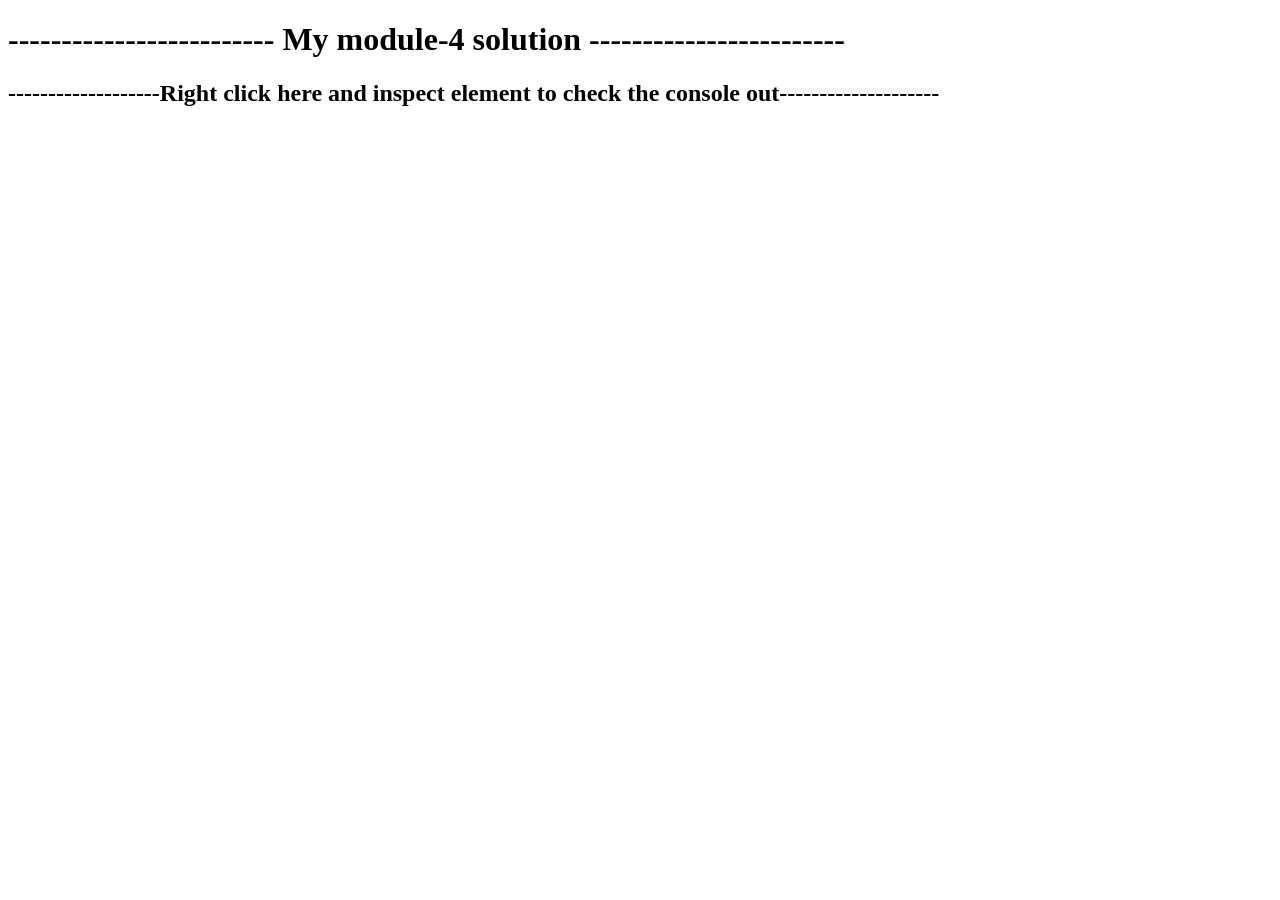
<file: assignement_week4/index.html>
<!DOCTYPE html>
<html lang="en">
<head>
    <meta charset="UTF-8">
    <meta name="viewport" content="width=device-width, initial-scale=1.0">
    <title>Document</title>
</head>
<body>
    <h1>------------------------- My module-4 solution ------------------------</h1>
  <h2>-------------------Right click here and inspect element to check the console out--------------------</h2>
	<script src="script.js" ="text/javascript">
	
		</script>

</body>
</html>
</file>
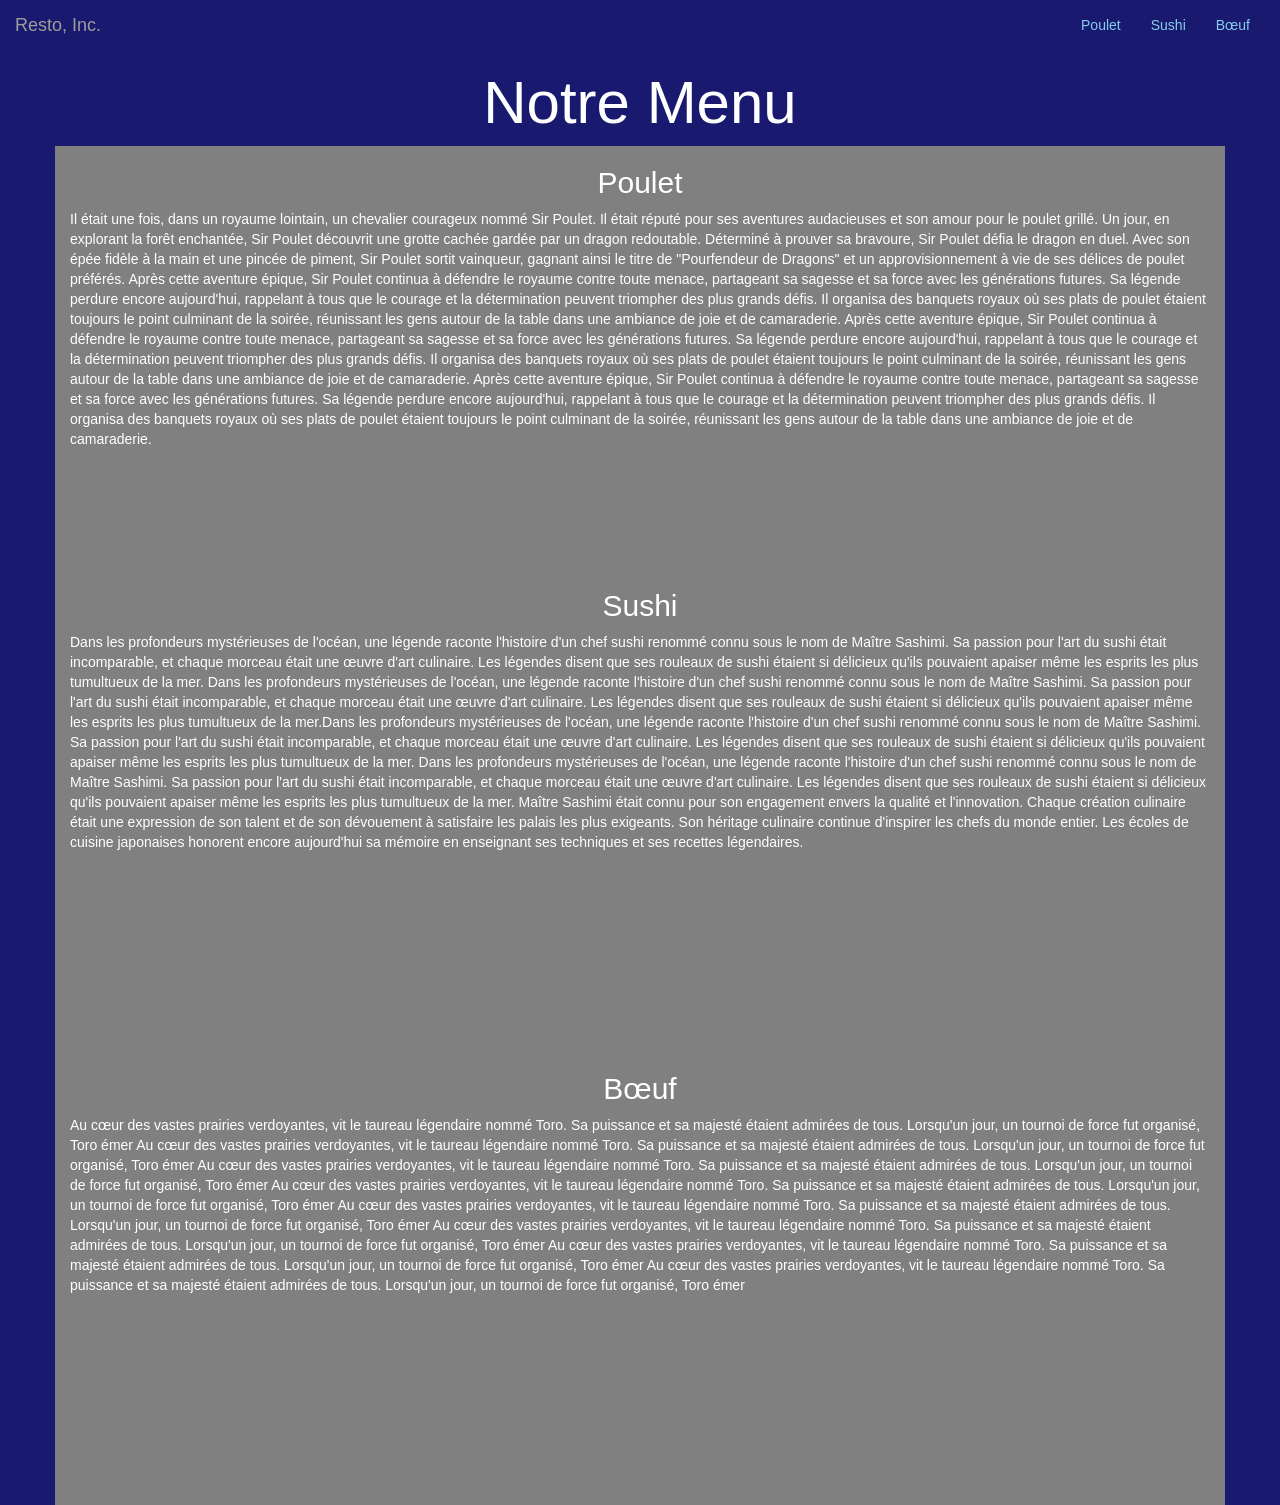
<file: week3/index.html>
<!DOCTYPE html>
<html lang="fr">
<head>
  <title>Exemple Bootstrap</title>
  <meta charset="utf-8">
  <meta name="viewport" content="width=device-width, initial-scale=1">
  <link rel="stylesheet" href="https://maxcdn.bootstrapcdn.com/bootstrap/3.4.1/css/bootstrap.min.css">
  <link rel="stylesheet" type="text/css" href="style.css">
  <script src="https://ajax.googleapis.com/ajax/libs/jquery/3.5.1/jquery.min.js"></script>
  <script src="https://maxcdn.bootstrapcdn.com/bootstrap/3.4.1/js/bootstrap.min.js"></script>
</head>
<body>

<nav class="navbar navbar-inverse">
  <div class="container-fluid">
    <div class="navbar-header">
      <button type="button" class="navbar-toggle" data-toggle="collapse" data-target="#myNavbar">
        <span class="icon-bar"></span>
        <span class="icon-bar"></span>
        <span class="icon-bar"></span>                        
      </button>
      <a class="navbar-brand" href="#">Resto, Inc.</a>
    </div>
    <div class="collapse navbar-collapse" id="myNavbar">
      <ul class="nav navbar-nav navbar-right">
        <li><a href="#" class="nav-link" data-target="chickstory">Poulet</a></li>
        <li><a href="#" class="nav-link" data-target="sushistory">Sushi</a></li>
        <li><a href="#" class="nav-link" data-target="beefstory">Bœuf</a></li>

      </ul>
    </div>
  </div>
</nav>

<h1 class="text-center">Notre Menu</h1>

<div id="main-content" class="container">
  <div id="home-tiles" class="row">
    <div class="col-md-12 col-sm-12 col-xs-12">
      <p id="chickstory">
        <h2>Poulet</h2>
        Il était une fois, dans un royaume lointain, un chevalier courageux nommé Sir Poulet. Il était réputé pour ses aventures audacieuses et son amour pour le poulet grillé. Un jour, en explorant la forêt enchantée, Sir Poulet découvrit une grotte cachée gardée par un dragon redoutable. Déterminé à prouver sa bravoure, Sir Poulet défia le dragon en duel. Avec son épée fidèle à la main et une pincée de piment, Sir Poulet sortit vainqueur, gagnant ainsi le titre de "Pourfendeur de Dragons" et un approvisionnement à vie de ses délices de poulet préférés.
        <!-- Ajoutez plus de contenu ici -->
        <!-- Exemple : -->
        
        Après cette aventure épique, Sir Poulet continua à défendre le royaume contre toute menace, partageant sa sagesse et sa force avec les générations futures. Sa légende perdure encore aujourd'hui, rappelant à tous que le courage et la détermination peuvent triompher des plus grands défis. Il organisa des banquets royaux où ses plats de poulet étaient toujours le point culminant de la soirée, réunissant les gens autour de la table dans une ambiance de joie et de camaraderie.
        Après cette aventure épique, Sir Poulet continua à défendre le royaume contre toute menace, partageant sa sagesse et sa force avec les générations futures. Sa légende perdure encore aujourd'hui, rappelant à tous que le courage et la détermination peuvent triompher des plus grands défis. Il organisa des banquets royaux où ses plats de poulet étaient toujours le point culminant de la soirée, réunissant les gens autour de la table dans une ambiance de joie et de camaraderie.
        Après cette aventure épique, Sir Poulet continua à défendre le royaume contre toute menace, partageant sa sagesse et sa force avec les générations futures. Sa légende perdure encore aujourd'hui, rappelant à tous que le courage et la détermination peuvent triompher des plus grands défis. Il organisa des banquets royaux où ses plats de poulet étaient toujours le point culminant de la soirée, réunissant les gens autour de la table dans une ambiance de joie et de camaraderie.
        
        
        <!-- Fin de l'ajout de contenu -->
        <br><br><br><br> <br><br><br>
      </p>
      <p id="sushistory">
        <h2>Sushi</h2>
        Dans les profondeurs mystérieuses de l'océan, une légende raconte l'histoire d'un chef sushi renommé connu sous le nom de Maître Sashimi. Sa passion pour l'art du sushi était incomparable, et chaque morceau était une œuvre d'art culinaire. Les légendes disent que ses rouleaux de sushi étaient si délicieux qu'ils pouvaient apaiser même les esprits les plus tumultueux de la mer.
        <!-- Ajoutez plus de contenu ici -->
        <!-- Exemple : -->
        Dans les profondeurs mystérieuses de l'océan, une légende raconte l'histoire d'un chef sushi renommé connu sous le nom de Maître Sashimi. Sa passion pour l'art du sushi était incomparable, et chaque morceau était une œuvre d'art culinaire. Les légendes disent que ses rouleaux de sushi étaient si délicieux qu'ils pouvaient apaiser même les esprits les plus tumultueux de la mer.Dans les profondeurs mystérieuses de l'océan, une légende raconte l'histoire d'un chef sushi renommé connu sous le nom de Maître Sashimi. Sa passion pour l'art du sushi était incomparable, et chaque morceau était une œuvre d'art culinaire. Les légendes disent que ses rouleaux de sushi étaient si délicieux qu'ils pouvaient apaiser même les esprits les plus tumultueux de la mer.
        
        Dans les profondeurs mystérieuses de l'océan, une légende raconte l'histoire d'un chef sushi renommé connu sous le nom de Maître Sashimi. Sa passion pour l'art du sushi était incomparable, et chaque morceau était une œuvre d'art culinaire. Les légendes disent que ses rouleaux de sushi étaient si délicieux qu'ils pouvaient apaiser même les esprits les plus tumultueux de la mer.
        Maître Sashimi était connu pour son engagement envers la qualité et l'innovation. Chaque création culinaire était une expression de son talent et de son dévouement à satisfaire les palais les plus exigeants. Son héritage culinaire continue d'inspirer les chefs du monde entier. Les écoles de cuisine japonaises honorent encore aujourd'hui sa mémoire en enseignant ses techniques et ses recettes légendaires.
        
        <br><br><br><br> <br><br><br><br><br><br><br>
      <p id="beefstory">
        <h2>Bœuf</h2>
        Au cœur des vastes prairies verdoyantes, vit le taureau légendaire nommé Toro. Sa puissance et sa majesté étaient admirées de tous. Lorsqu'un jour, un tournoi de force fut organisé, Toro émer
        Au cœur des vastes prairies verdoyantes, vit le taureau légendaire nommé Toro. Sa puissance et sa majesté étaient admirées de tous. Lorsqu'un jour, un tournoi de force fut organisé, Toro émer
        Au cœur des vastes prairies verdoyantes, vit le taureau légendaire nommé Toro. Sa puissance et sa majesté étaient admirées de tous. Lorsqu'un jour, un tournoi de force fut organisé, Toro émer
        Au cœur des vastes prairies verdoyantes, vit le taureau légendaire nommé Toro. Sa puissance et sa majesté étaient admirées de tous. Lorsqu'un jour, un tournoi de force fut organisé, Toro émer
        Au cœur des vastes prairies verdoyantes, vit le taureau légendaire nommé Toro. Sa puissance et sa majesté étaient admirées de tous. Lorsqu'un jour, un tournoi de force fut organisé, Toro émer
        Au cœur des vastes prairies verdoyantes, vit le taureau légendaire nommé Toro. Sa puissance et sa majesté étaient admirées de tous. Lorsqu'un jour, un tournoi de force fut organisé, Toro émer
        Au cœur des vastes prairies verdoyantes, vit le taureau légendaire nommé Toro. Sa puissance et sa majesté étaient admirées de tous. Lorsqu'un jour, un tournoi de force fut organisé, Toro émer
        Au cœur des vastes prairies verdoyantes, vit le taureau légendaire nommé Toro. Sa puissance et sa majesté étaient admirées de tous. Lorsqu'un jour, un tournoi de force fut organisé, Toro émer
        
        <br><br><br><br><br><br><br><br><br><br><br>
        <!-- Fin de l'ajout de contenu -->
      </p>
    </div>
  </div>
</div>
<script>
  document.addEventListener("DOMContentLoaded", function() {
    const links = document.querySelectorAll('.nav-link');
    links.forEach(function(link) {
      link.addEventListener('click', function(e) {
        e.preventDefault(); // Empêche le comportement par défaut du lien
        const targetId = this.getAttribute('data-target'); // Récupère l'identifiant cible
        const targetElement = document.getElementById(targetId); // Récupère l'élément cible
        if (targetElement) {
          targetElement.scrollIntoView({ behavior: 'smooth' }); // Fait défiler jusqu'à l'élément cible
        }
      });
    });
  });
  </script>
  </div> <!-- Fermeture de la div #main-content -->

  <a href="#" id="back-to-top" class="btn btn-primary btn-lg back-to-top" role="button" title="Retour en haut de page">&uarr; Haut</a>
  
  <script>
    document.addEventListener("DOMContentLoaded", function() {
      const backToTopBtn = document.getElementById('back-to-top');
  
      window.addEventListener('scroll', function() {
        if (window.pageYOffset > 100) { // Si la position de défilement est supérieure à 100 pixels
          backToTopBtn.classList.add('visible'); // Ajoute la classe 'visible' pour afficher le bouton
        } else {
          backToTopBtn.classList.remove('visible'); // Retire la classe 'visible' pour masquer le bouton
        }
      });
  
      backToTopBtn.addEventListener('click', function(e) {
        e.preventDefault(); // Empêche le comportement par défaut du lien
        window.scrollTo({ top: 0, behavior: 'smooth' }); // Fait défiler jusqu'en haut de la page en douceur
      });
    });
  </script>
  
</body>

</html>
</file>
<file: week3/style.css>
/* Style pour les liens actifs et survolés */
.navbar-nav > li > a:focus,
.navbar-nav > li > a:hover,
.navbar-nav > li.active > a {
    color: #FFD700; /* Couleur dorée pour les liens actifs et survolés */
}

* {
	margin: 0;
	padding: 0;
}

.navbar {
	border: none;
	background-color: #191970; /* Bleu nuit */
	color: skyblue; /* Bleu ciel */
}

body {
	background-color: #191970; /* Bleu nuit */
	color:white;
}

.glyphicon {
	font-size: 60px;
	color: skyblue; /* Bleu ciel */
}

.center {
	width: 90%;
	background-color: grey;
}

.container {
	background-color: grey;
}

.text-center {
	font-size: 60px;
}

h2 {
	text-align: center;
}

#myNavbar ul li .nav-link {
	color: skyblue; /* Bleu ciel */
	text-decoration: none; /* Supprimer le soulignement des liens */
	cursor: pointer; /* Afficher le curseur comme un pointeur au survol des liens */
}

#myNavbar ul li .nav-link:hover {
	color: cyan; /* Couleur de survol pour les liens */
	text-decoration: underline; /* Soulignement au survol des liens */
}

.back-to-top {
  position: fixed;
  bottom: 20px;
  right: 20px;
  background-color: white;
  color: #191970; /* Couleur bleu nuit */
  border: 2px solid #191970; /* Bordure avec la couleur bleu nuit */
  border-radius: 50%;
  padding: 10px 15px;
  font-size: 16px;
  text-decoration: none;
  display: none;
  transition: background-color 0.3s ease, color 0.3s ease, border-color 0.3s ease;
}

.back-to-top.visible {
  display: inline-block;
}
</file>
